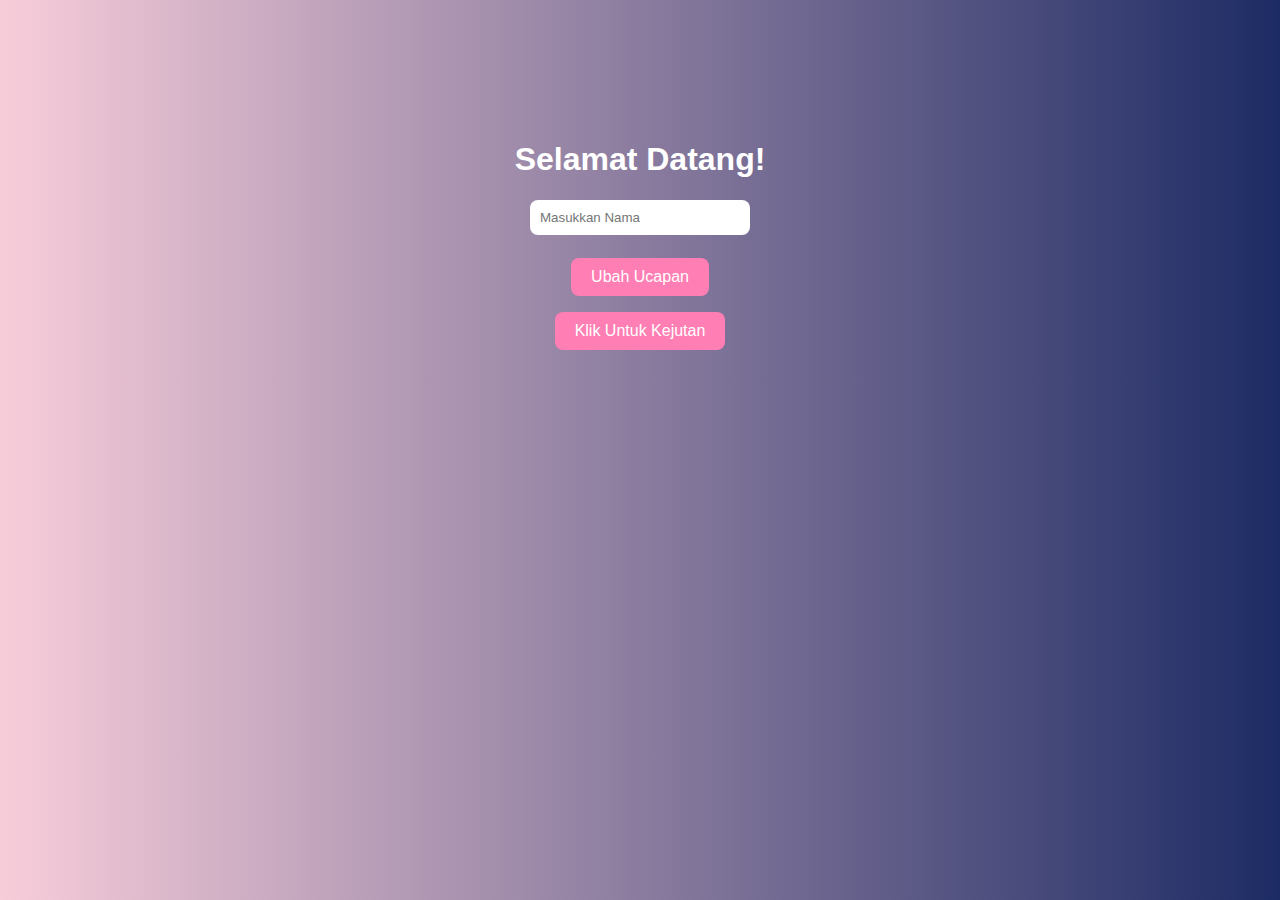
<file: index.html>
<!DOCTYPE html>
<html lang="id">
<head>
    <meta charset="UTF-8">
    <meta name="viewport" content="width=device-width, initial-scale=1.0">
    <title>Kejutan Spesial</title>
    <link rel="stylesheet" href="style.css">
</head>
<body>
    <div class="container">
        <h1 id="ucapan">Selamat Datang!</h1>
        <input type="text" id="namaInput" placeholder="Masukkan Nama" />
        <br>
        <button id="btnUbahUcapan">Ubah Ucapan</button>
        <br>
        <button id="confettiTrigger">Klik Untuk Kejutan</button>
    </div>
    <script src="script.js" defer></script>
</body>
</html>
</file>
<file: style.css>
body {
    font-family: 'Poppins', sans-serif;
    text-align: center;
    background: linear-gradient(to right, #f8cdda, #1d2b64);
    color: white;
    margin: 0;
    padding: 0;
}

.container, .surprise-container {
    margin-top: 100px;
    padding: 20px;
}

input {
    padding: 10px;
    border-radius: 8px;
    border: none;
    margin-bottom: 15px;
    width: 200px;
}

button {
    padding: 10px 20px;
    border: none;
    border-radius: 8px;
    background: #ff7eb3;
    color: white;
    font-size: 16px;
    margin: 8px;
    cursor: pointer;
    transition: background 0.3s ease;
}

button:hover {
    background: #ff5277;
}

.foto {
    width: 180px;
    border-radius: 15px;
    margin-top: 20px;
    box-shadow: 0 4px 15px rgba(0,0,0,0.3);
}

.deskripsi {
    font-size: 18px;
    margin-top: 20px;
    max-width: 600px;
    margin-left: auto;
    margin-right: auto;
    line-height: 1.6;
}
</file>
